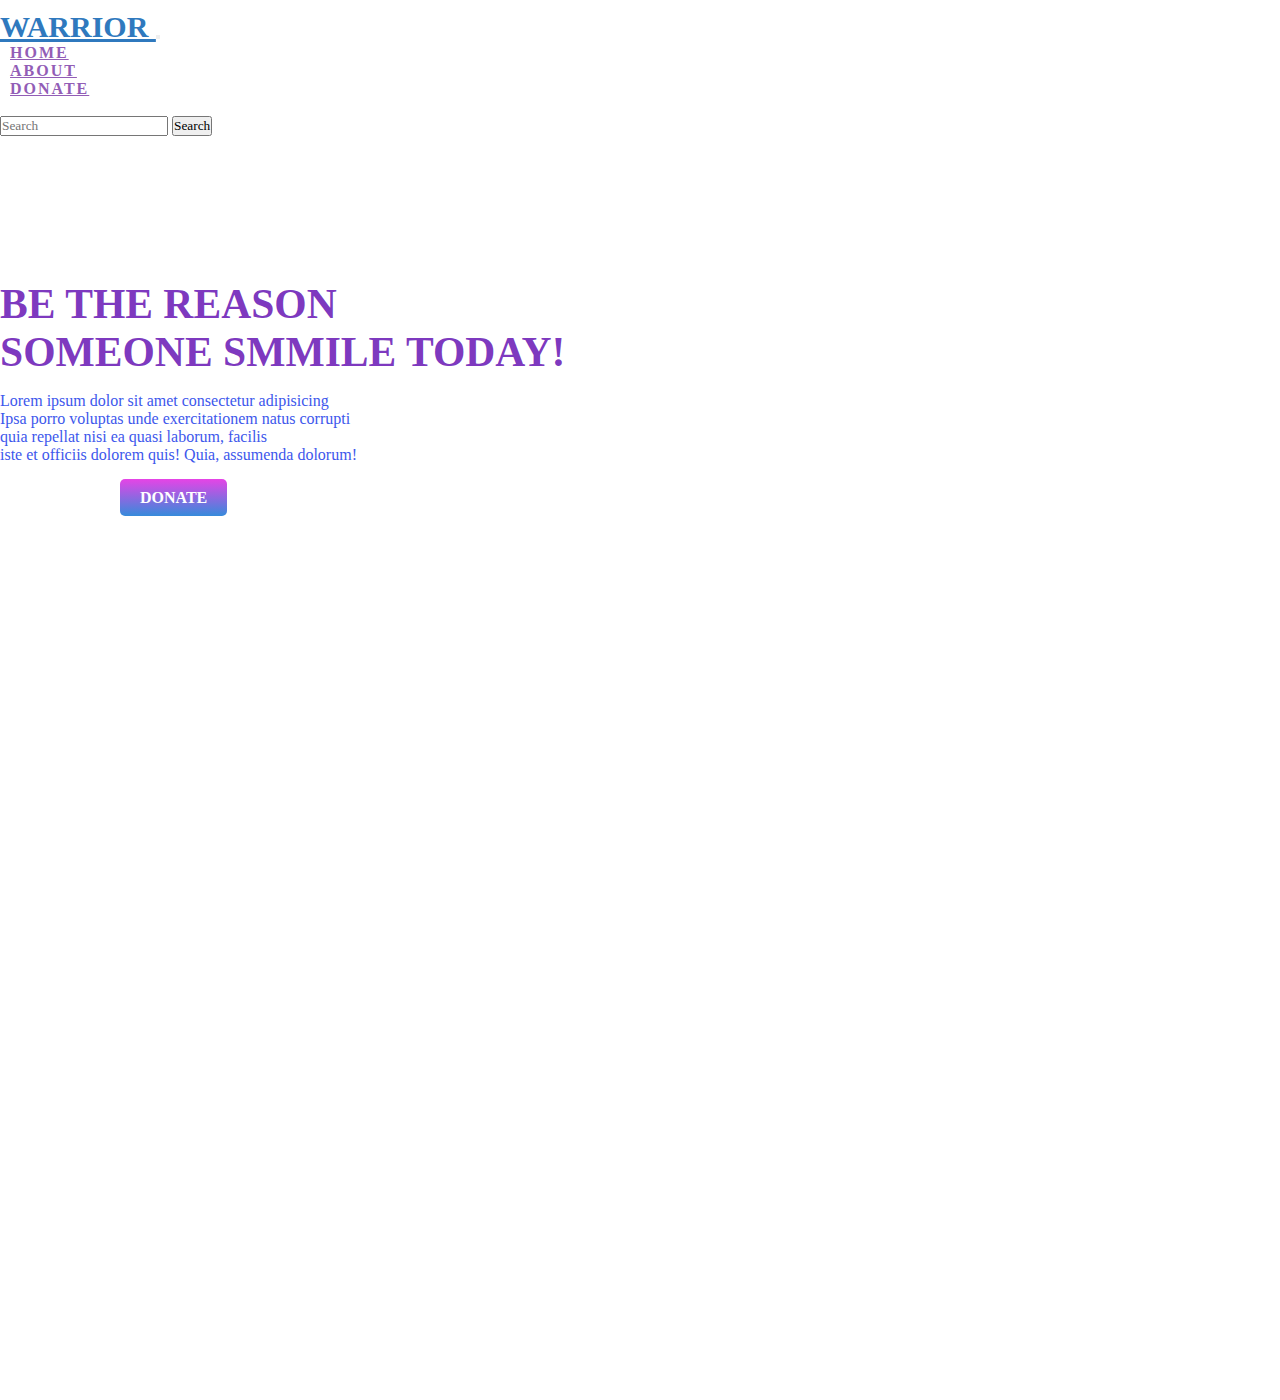
<file: index.html>
<!doctype html>
<html lang="en">

<head>
  <!-- Required meta tags -->
  <meta charset="utf-8">
  <meta name="viewport" content="width=device-width, initial-scale=1">

  <!-- Bootstrap CSS -->
  <link href="https://cdn.jsdelivr.net/npm/bootstrap@5.1.3/dist/css/bootstrap.min.css" rel="stylesheet"
    integrity="sha384-1BmE4kWBq78iYhFldvKuhfTAU6auU8tT94WrHftjDbrCEXSU1oBoqyl2QvZ6jIW3" crossorigin="anonymous">
  <link rel="stylesheet" href="style.css">
  <title>Payment Integration</title>
</head>

<body>
  <section id="header">
    <nav class="navbar navbar-expand-lg navbar-light bg-light">
      <div class="container-fluid">
        <a class="navbar-brand" href="#"> WARRIOR </a>
        <button class="navbar-toggler" type="button" data-bs-toggle="collapse" data-bs-target="#navbarSupportedContent"
          aria-controls="navbarSupportedContent" aria-expanded="false" aria-label="Toggle navigation">
          <span class="navbar-toggler-icon"></span>
        </button>
        <div class="collapse navbar-collapse" id="navbarSupportedContent">
          <ul class="navbar-nav me-auto mb-2 mb-lg-0">
            <li class="nav-item">
              <a class="nav-link active" aria-current="page" href="index.html">Home</a>
            </li>
            <li class="nav-item">
              <a class="nav-link" href="about.html">About</a>
            </li>
            <li class="nav-item">
              <a class="nav-link" href="donate.html">Donate</a>
              
            </li>
            <li class="nav-item">
              <!-- <a class="nav-link" href="#">Contact US</a> -->
            </li>
          </ul>
          <form class="d-flex">
            <input class="form-control me-2" type="search" placeholder="Search" aria-label="Search">
            <button class="btn btn-outline-success" type="submit">Search</button>
          </form>
        </div>
      </div>
    </nav>
  </section>
  <!-- header section is end here -->
  <!-- main section start -->
  <section class="main">
    <div class="container">
      <div class="row">
        <div class="col-sm-22 col-md-12">
          <h2>Be the reason <br>
            Someone Smmile Today!</h2>
          <p> Lorem ipsum dolor sit amet consectetur adipisicing <br>
             Ipsa porro voluptas unde exercitationem natus
            corrupti <br>
             quia repellat nisi ea quasi laborum, facilis <br>
             iste et officiis dolorem quis! Quia, assumenda
            dolorum!</p>
            
        </div>
      </div>
    </div>
      <a id="donate" href="donate.html">
        donate
      </a>
    
    
    <!-- <div class="donate"> -->
      <!-- <a href="" class="nav-link">DONATE</a> -->
    <!-- </div> -->
  </section>
  

  <!-- Optional JavaScript; choose one of the two! -->

  <!-- Option 1: Bootstrap Bundle with Popper -->
  <script src="https://cdn.jsdelivr.net/npm/bootstrap@5.1.3/dist/js/bootstrap.bundle.min.js"
    integrity="sha384-ka7Sk0Gln4gmtz2MlQnikT1wXgYsOg+OMhuP+IlRH9sENBO0LRn5q+8nbTov4+1p"
    crossorigin="anonymous"></script>

  <!-- Option 2: Separate Popper and Bootstrap JS -->
  <!--
    <script src="https://cdn.jsdelivr.net/npm/@popperjs/core@2.10.2/dist/umd/popper.min.js" integrity="sha384-7+zCNj/IqJ95wo16oMtfsKbZ9ccEh31eOz1HGyDuCQ6wgnyJNSYdrPa03rtR1zdB" crossorigin="anonymous"></script>
    <script src="https://cdn.jsdelivr.net/npm/bootstrap@5.1.3/dist/js/bootstrap.min.js" integrity="sha384-QJHtvGhmr9XOIpI6YVutG+2QOK9T+ZnN4kzFN1RtK3zEFEIsxhlmWl5/YESvpZ13" crossorigin="anonymous"></script>
    -->
</body>

</html>
</file>
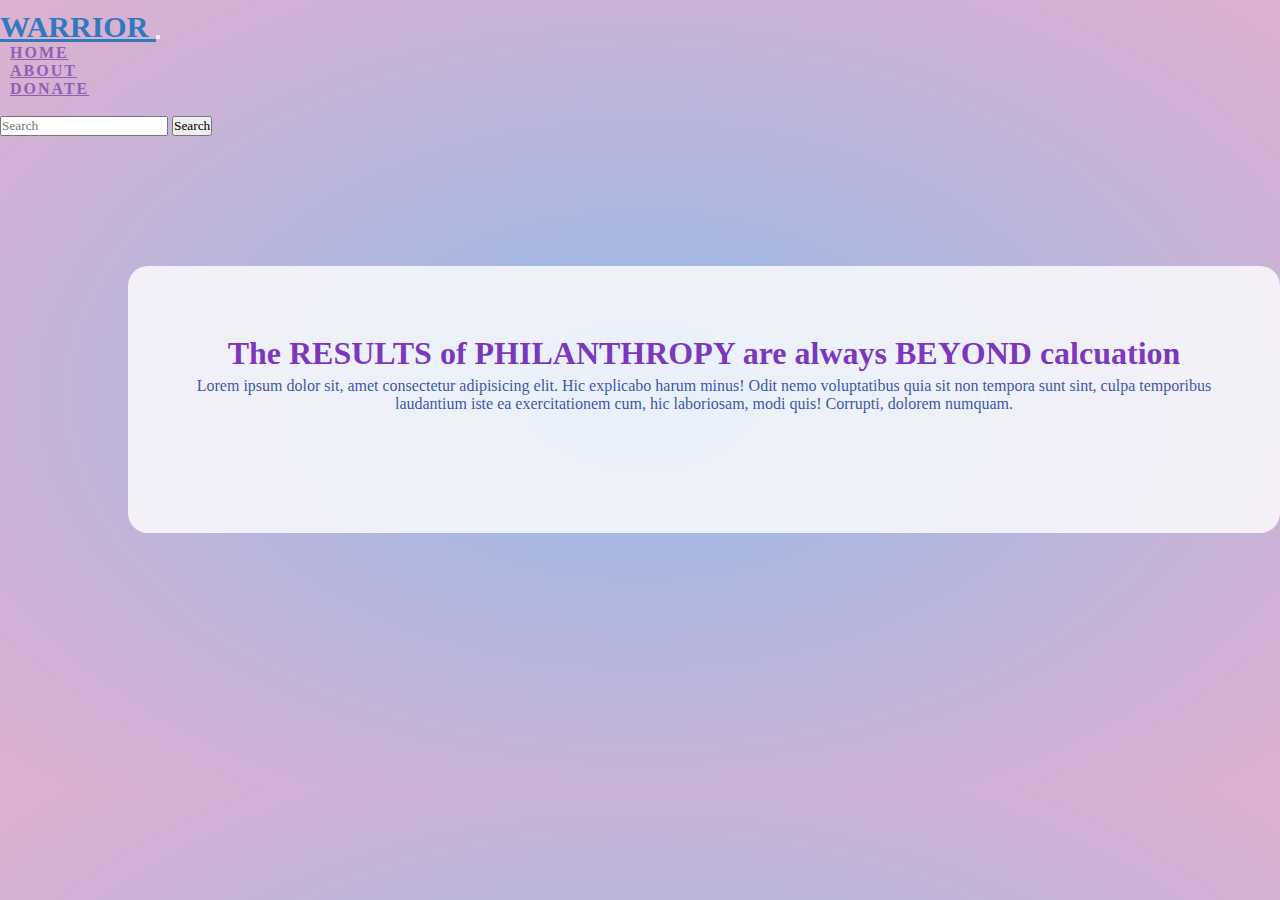
<file: donate.html>
<!doctype html>
<html lang="en">

<head>
    <!-- Required meta tags -->
    <meta charset="utf-8">
    <meta name="viewport" content="width=device-width, initial-scale=1">

    <!-- Bootstrap CSS -->
    <link href="https://cdn.jsdelivr.net/npm/bootstrap@5.1.3/dist/css/bootstrap.min.css" rel="stylesheet"
        integrity="sha384-1BmE4kWBq78iYhFldvKuhfTAU6auU8tT94WrHftjDbrCEXSU1oBoqyl2QvZ6jIW3" crossorigin="anonymous">
    <link rel="stylesheet" href="donate.css">
    <title>Payment Integration</title>
</head>

<body>
    <section id="header">
        <nav class="navbar navbar-expand-lg navbar-light bg-light">
            <div class="container-fluid">
                <a class="navbar-brand" href="#"> WARRIOR </a>
                <button class="navbar-toggler" type="button" data-bs-toggle="collapse"
                    data-bs-target="#navbarSupportedContent" aria-controls="navbarSupportedContent"
                    aria-expanded="false" aria-label="Toggle navigation">
                    <span class="navbar-toggler-icon"></span>
                </button>
                <div class="collapse navbar-collapse" id="navbarSupportedContent">
                    <ul class="navbar-nav me-auto mb-2 mb-lg-0">
                        <li class="nav-item">
                            <a class="nav-link active" aria-current="page" href="index.html">Home</a>
                        </li>
                        <li class="nav-item">
                            <a class="nav-link" href="about.html">About</a>
                        </li>
                        <li class="nav-item">
                            <a class="nav-link" href="donate.html">Donate</a>

                        </li>
                        <li class="nav-item">
                            <!-- <a class="nav-link" href="#">Contact US</a> -->
                        </li>
                    </ul>
                    <form class="d-flex">
                        <input class="form-control me-2" type="search" placeholder="Search" aria-label="Search">
                        <button class="btn btn-outline-success" type="submit">Search</button>
                    </form>
                </div>
            </div>
        </nav>
    </section>
    <div class="container">
        <main class="box">
            <h2>The RESULTS of PHILANTHROPY are always BEYOND calcuation</h2>
            <p>Lorem ipsum dolor sit, amet consectetur adipisicing elit. Hic explicabo harum minus! Odit nemo
                voluptatibus quia sit non tempora sunt sint, culpa temporibus laudantium iste ea exercitationem cum, hic
                laboriosam, modi quis! Corrupti, dolorem numquam.</p ><br> <br>
            <form id="donate_form"> 
                
                <script src=" https://checkout.razorpay.com/v1/payment-button.js" data-payment_button_id="pl_I6LkAo6c0bz5zj"
                  async> 
                </script>
          </form>
              
        </main>
    </div>
</file>
<file: style.css>
* {
  margin: 0;
  padding: 0;
  font-family: Cambria, Cochin, Georgia, Times, "Times New Roman", serif;
}
#header {
  position: absolute;
  z-index: 1;
  width: 100%;
}
.navbar {
  padding: 10px 0;
}
.navbar-brand {
  font-weight: bolder;
  font-size: 30px;
  text-transform: uppercase;
  color: rgb(47, 121, 190) !important;
}
.nav-item {
  font-weight: 600;
  text-transform: uppercase;
  padding-left: 10px;
}
.nav-link {
  color: rgb(146, 93, 182) !important;
  letter-spacing: 2px;
  font-size: 1em;
  font-weight: 700;
}
.nav-link:hover {
  background: #dcdd !important ;
  color: #262626 !important;
  border-radius: 5px;
  transition: all 0.6s ease 0s;
}
.main {
  position: relative;
  background: url(https://thumbs.dreamstime.com/b/humanitarian-aid-vector-concept-web-banner-website-page-volunteers-giving-donation-boxes-to-needy-people-flat-illustratin-185148238.jpg);
  min-height: 100vh;
  /* background-size: ; */
  background-position: right;
  background-repeat: no-repeat;
  padding: 280px 0 220px;
}
.main h2 {
  font-size: 2.6em;
  color: rgba(103, 21, 180, 0.867);
  text-transform: uppercase;
  font-weight: bold;
  text-align: left;
}
.main p {
  margin-top: 1em;
  padding: 0;
  font-size: 16px;
  color: rgb(61, 87, 236);
  padding-bottom: 25px;
  text-align: left;
}
/* .main.donate{ 
  margin-top: 1em;
  font-weight: bold;
  position: relative;
    background:linear-gradient(rgb(225, 35, 231),rgb(86, 36, 224));
    color:#fff;
     border-radius: 5px;
    padding: 10px 20x;
    text-decoration: none;

}*/
.main a{
  background:linear-gradient(rgb(230, 68, 230),rgb(54, 139, 219)) ;
  border-radius: 5px;
  color: white;
  padding: 10px 20px;
  margin-left: 120px;
  width: 100%;
 font-weight: 600;
  text-transform: uppercase;
  text-decoration: none;
  cursor: pointer;
}
</file>
<file: donate.css>
* {
    margin: 0;
    padding: 0;
    font-family: Cambria, Cochin, Georgia, Times, "Times New Roman", serif;
  }
  #header {
    /* position: absolute; */
    z-index: 1;
    width: 100%;
  }
  .navbar {
    padding: 10px 0;
  }
  .navbar-brand {
    font-weight: bolder;
    font-size: 30px;
    text-transform: uppercase;
    color: rgb(47, 121, 190) !important;
  }
  .nav-item {
    font-weight: 600;
    text-transform: uppercase;
    padding-left: 10px;
  }
  .nav-link {
    color: rgb(146, 93, 182) !important;
    letter-spacing: 2px;
    font-size: 1em;
    font-weight: 700;
  }
  .nav-link:hover {
    background: #dcdd !important ;
    color: #262626 !important;
    border-radius: 5px;
    transition: all 0.6s ease 0s;
  }
  body{
    background:radial-gradient(#94bbe9,#dfb0cf);
}
.box{
    margin-top: 120px;
    margin-left: 10%;
    margin-bottom: 20%;
    padding:5%;
    /* border: 2px solid red; */
    /* background:rgb(rgb(248, 242, 242,0.8)); */
    background: rgb(255, 255, 255,0.8);
    /* border: 2px solid red; */
    border-radius: 20px;
    text-align: center;
    width:80%;
    transition: transform .3s;
}
.box:hover{
  transform: translateY(5px);
  box-shadow: 5px 5px 5px 0px rgba(0,0,0,0.6);
}
.box h2{
  font-size: 2em;
  color: rgba(103, 21, 180, 0.867);
  padding: 5px;
  font-weight: bold;
  text-align:center;
}
.box p{
  font-size: 1em;
  color: rgba(23, 59, 160, 0.867);
  /* text-transform: uppercase; */
  font-weight:15px;
  text-align: center;
}


#donate_form{
  padding-left: 100px;
  text-align: center;
  margin-left: 10px;
  margin-right: 100px;
  margin-top: 20px;
}
@media screen and (min-device-width: 121px) and (max-device-width: 621px){
  #donate_form
{
  padding-left: 10px;
}
}
</file>
